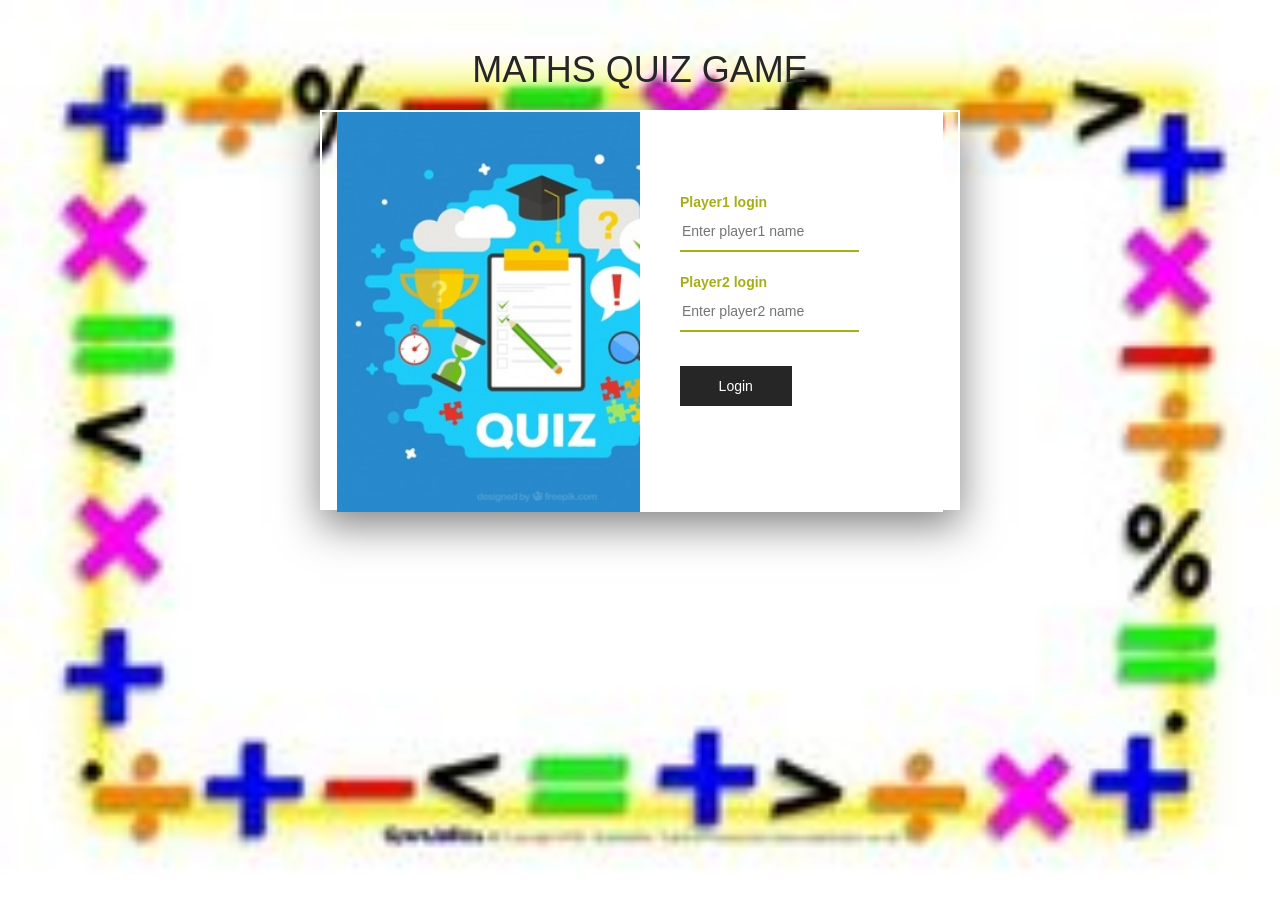
<file: index.html>
<html>
    <head>
        <title>Maths Quiz Game</title>
    </head>
    <meta name="viewport" content="width=device-width, initial-scale=1">
<link rel="stylesheet" href="https://maxcdn.bootstrapcdn.com/bootstrap/3.4.0/css/bootstrap.min.css">
<script src="https://ajax.googleapis.com/ajax/libs/jquery/3.4.1/jquery.min.js"></script>
<script src="https://maxcdn.bootstrapcdn.com/bootstrap/3.4.0/js/bootstrap.min.js"></script>
    <link rel="stylesheet" href="quiz_login.css">
    <script src="quiz_login.js"></script>
    <body>
       <div class="title"><h1>Maths Quiz Game</h1></div> 
       <div class="container">
           <div class="left"></div>
           <div class="right">
               <div class="formBox">
                   <form>
                       <label>Player1 login</label>
                       <input type="text" placeholder="Enter player1 name" id="player1_login">
                       <label>Player2 login</label>
                       <input type="text" placeholder="Enter player2 name" id="player2_login">
                   </form>
                   <button onclick="adduser()" id="login">Login</button>
               </div>
           </div>
       </div>
    </body>
</html>
</file>
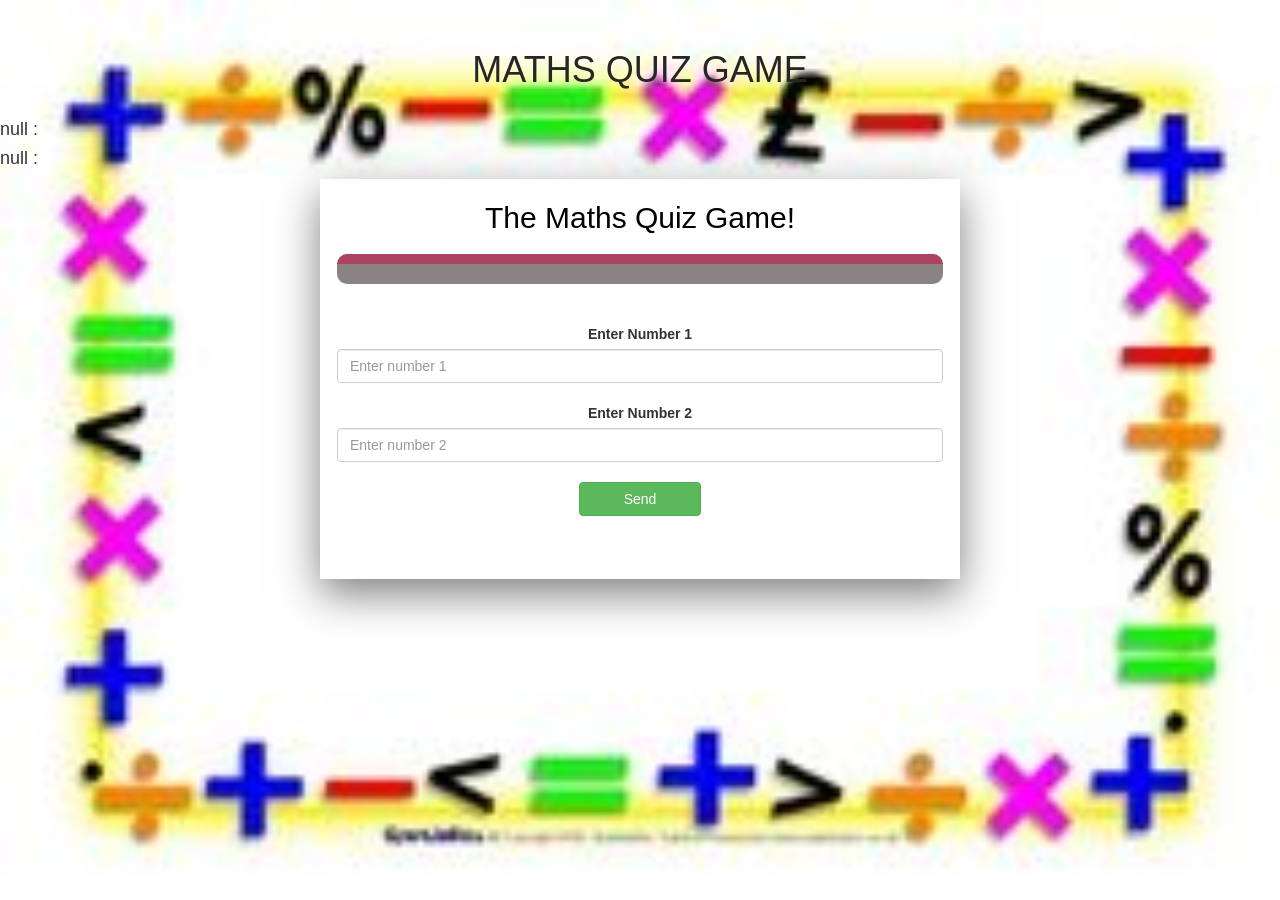
<file: main_page.html>
<html>
    <head>
        <title>Maths Quiz Game</title>
    </head>
    <meta name="viewport" content="width=device-width, initial-scale=1">
<link rel="stylesheet" href="https://maxcdn.bootstrapcdn.com/bootstrap/3.4.0/css/bootstrap.min.css">
<script src="https://ajax.googleapis.com/ajax/libs/jquery/3.4.1/jquery.min.js"></script>
<script src="https://maxcdn.bootstrapcdn.com/bootstrap/3.4.0/js/bootstrap.min.js"></script>
    <link rel="stylesheet" href="quiz_login.css">
    <script src="main_page.js"></script>
    <body>
       <div class="title">
           <h1>Maths Quiz Game</h1></div> 
           <h4 id="player1_name"><span id="player1_score"></span></h4>
           <h4 id="player2_name"><span id="player2_score"></span></h4>
           <div class="container" style="background-color: #fff;">
                    <center>
                        <h2 style="color: #000;">The Maths Quiz Game!</h2>
                        <h3 id="player_question"></h3>
                        <h3 id="player_answer"></h3>
                        <div id="output"></div>
                
                        <br>
                        <br>
                
                        <label>Enter Number 1</label>
                        <input type="number" id="number1" placeholder="Enter number 1" class="form-control">
                        <br>
                        <label>Enter Number 2</label>
                        <input type="number" id="number2" placeholder="Enter number 2" class="form-control">
                        <br>
                        <button onclick="send()" class="btn btn-success" style="width: 20%;">Send</button>
                
                    </center>
            </div>
            <script src="main_page.js"></script>
    </body>
</html>
</file>
<file: quiz_login.css>
body
{
    margin: 0;
    padding: 0;
    background-image: url(page-borders-math.jpg);
    background-size: cover;
    font-family: sans-serif;
}
.title
{
    text-align: center;
    padding: 50px 0 20px;
}
.title h1{
    margin: 0;
    padding: 0;
    color: #262626;
    text-transform: uppercase;
    font-size: 36px;
}
.container
{
    width: 50%;
    height: 400px;
    background-size: #fff;
    margin: 0 auto;
    border: 2px solid #fff;
    box-shadow: 0 15px 40px rgba(0,0,0,.5);
}
.container .left
{
    float: left;
    width: 50%;
    height: 400px;
    background-image: url(quiz-background-with-items-flat-design_23-2147599082.jpg);
    background-size: cover;
    box-sizing: border-box;
}
.container .right
{
    float: right;
    width: 50%;
    height: 400px;
    box-sizing: border-box;
}
.formBox
{
    width: 100%;
    padding: 80px 40px;
    box-sizing: border-box;
    height: 400px;
    background-color: #fff;
}
.formBox label
{
    margin: 0;
    padding: 0;
    font-weight: bold;
    color: #a6af13;
}
.formBox input
{
    margin-bottom: 20px;
}
.formBox input[type="text"]
{
     border: none;
     border-bottom: 2px solid #a6af13;
     outline: none;
     height: 40px;
}
.formBox input[type="text"]:focus
{
      border-bottom: 2px solid #262626;
}
.formBox button
{
       border: none;
       outline: none;
       height: 40px;
       color: #fff;
       background: #262626;
       width: 50%;
}
.formBox button:hover
{
       background: #a6af13;
}
#output
{
background: rgb(139, 131, 131);
border-radius: 10px;
border-top: 10px solid #AA4465;
padding: 10px;
float: none;
text-align: left;
}
</file>
